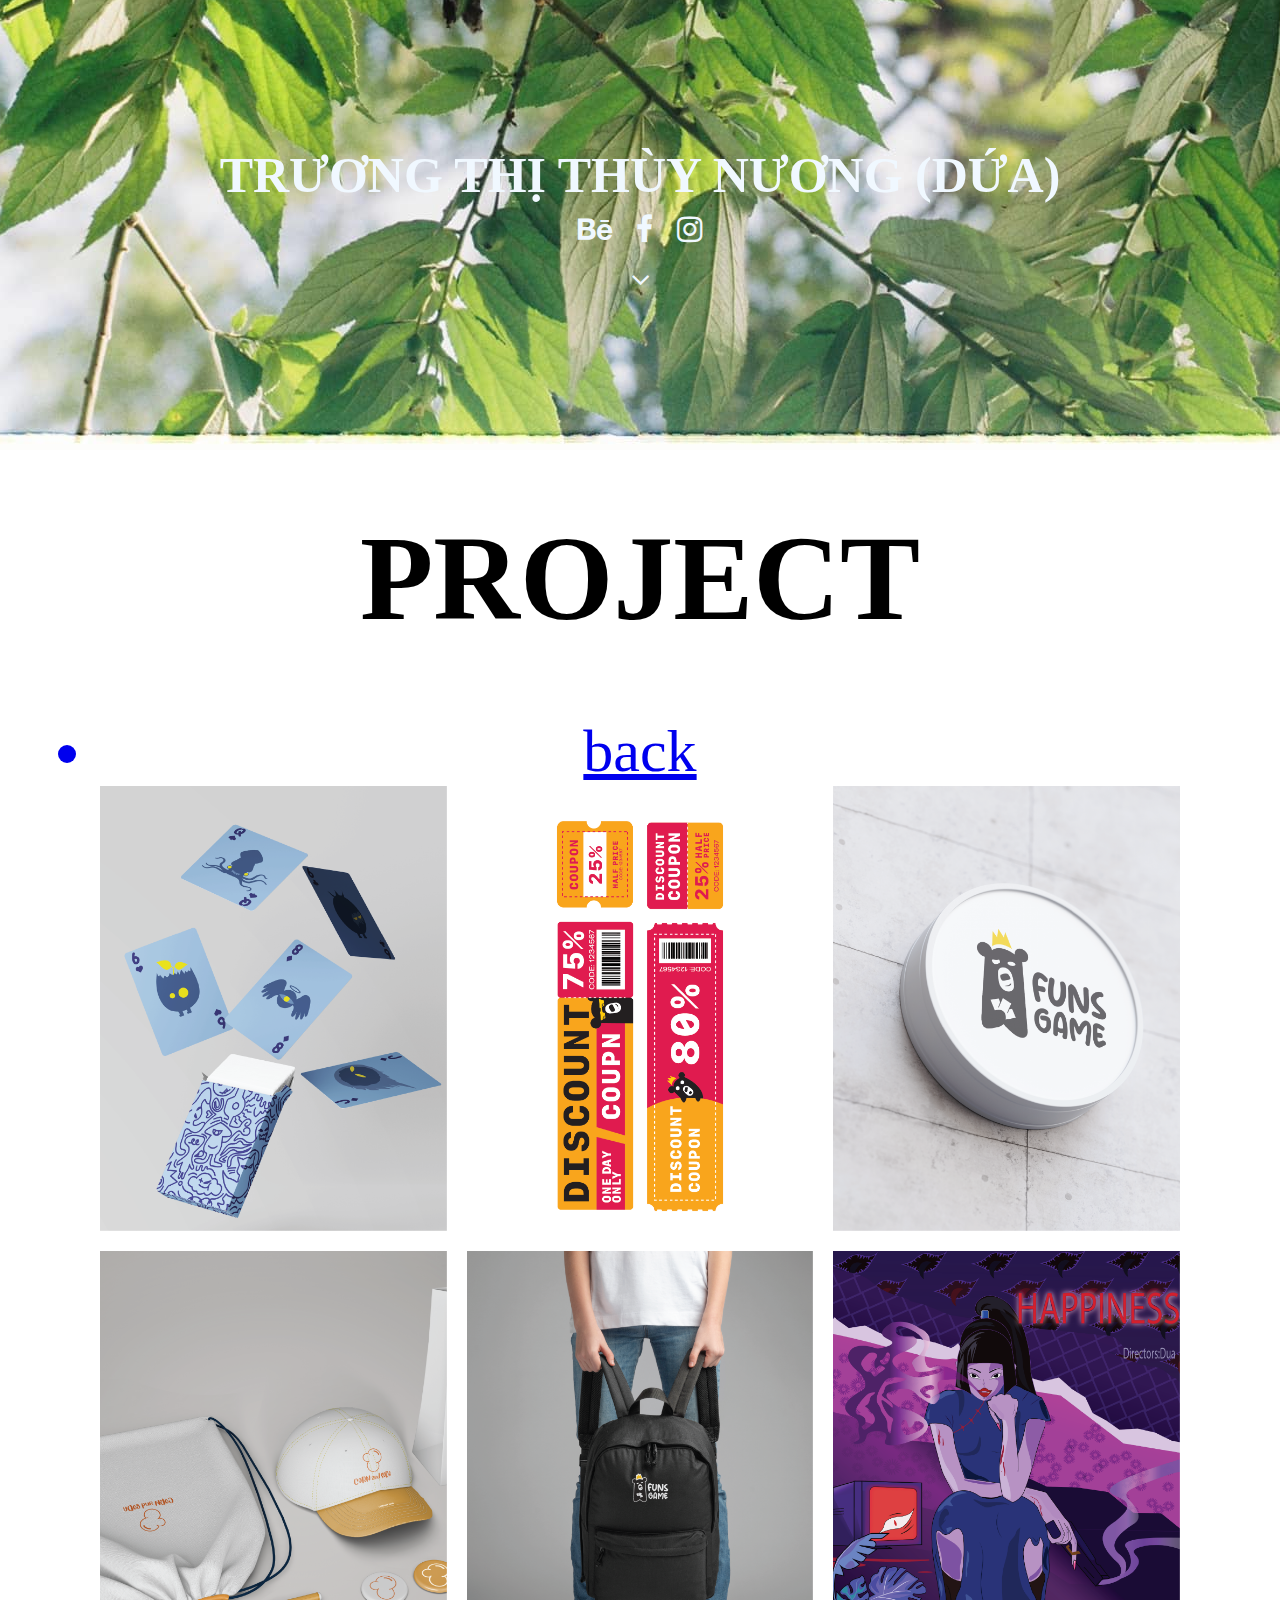
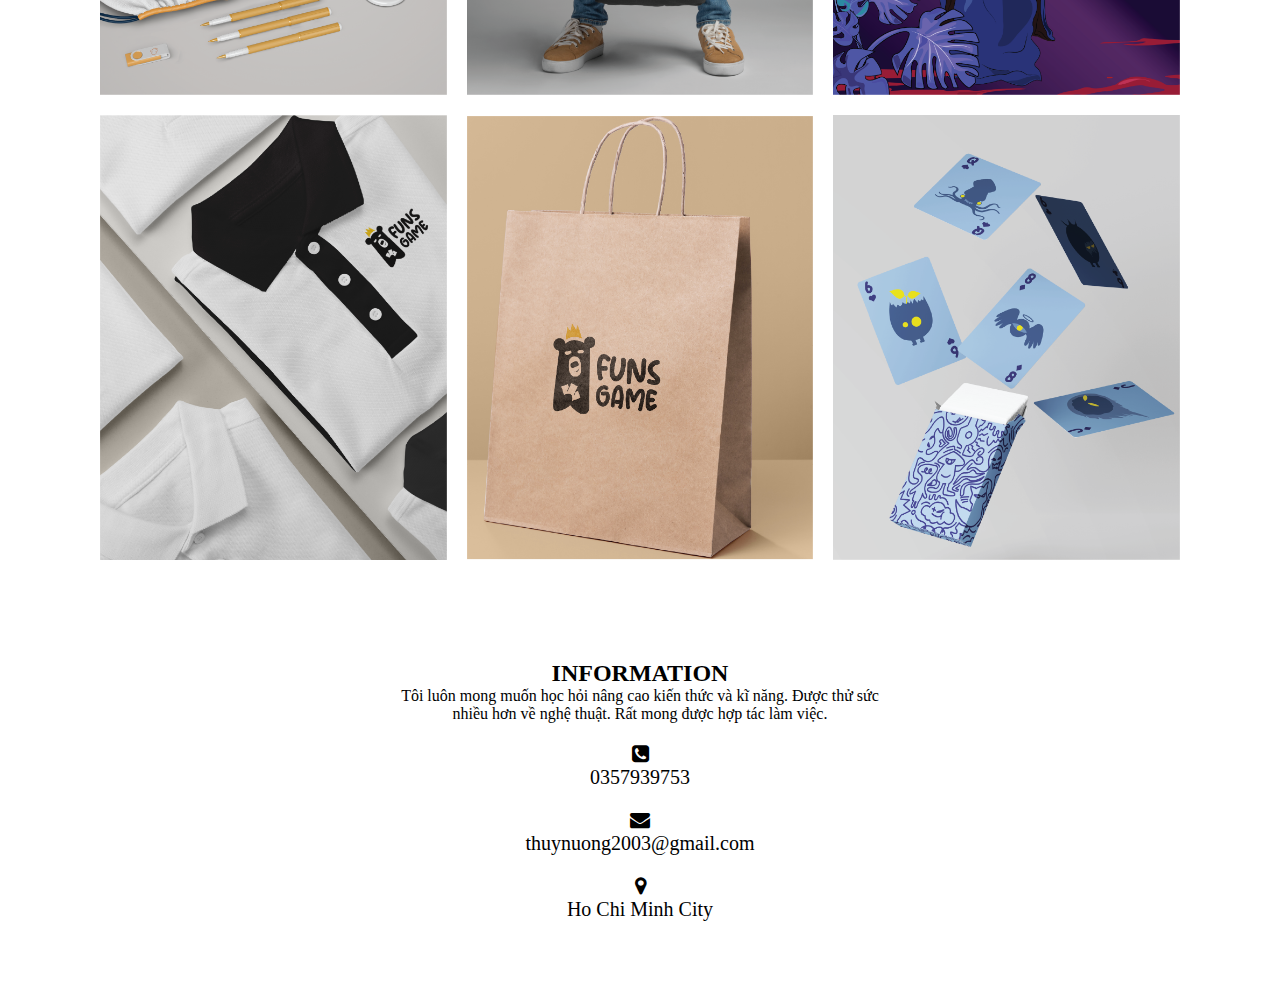
<file: trang con.html>
<!doctype html>
<html>
<head>
    <title>Trương Thị Thùy Nương</title>
<link rel="stylesheet" href="css/style2.css">
<link rel="stylesheet" href="https://cdnjs.cloudflare.com/ajax/libs/font-awesome/4.7.0/css/font-awesome.min.css">
<link
    rel="stylesheet"
    href="https://cdnjs.cloudflare.com/ajax/libs/animate.css/4.1.1/animate.min.css"
  />
	
</head>	
<body>
	<main>
		<section id="Banner">
		<div class="menu">
		<h1 class="animate__animated animate__bounce animate__slower	3s animate__infinite	infinite">TRƯƠNG THỊ THÙY NƯƠNG (DỨA)</h1>
      <div>
		       <i class="fa fa-behance" aria-hidden="true"></i>	
			   <i class="fa fa-facebook" aria-hidden="true"></i>
		       <i class="fa fa-instagram" aria-hidden="true"></i>
		       
     </div>
		   <i class="fa fa-angle-down nutchuyendong" aria-hidden="true"></i> </div>
		</section>
		<section id="contact">
			  <h1 class="animate__animated animate__rotateInDownLeft animate__rotateInUpRight">PROJECT</h1><br>
			
			<a href="index.html"><li>back</li></a>
		
			<div class="gridport">
			<img src="image/11.png">
			<img src="image/16.png">
			<img src="image/15.png">
			<img src="image/13.png">
		    <img src="image/14.png">
			<img src="image/12.png">
			<img src="image/17.png">
		    <img src="image/18-01.png">
			<img src="image/11.png">
			
			

		</div> 
			
		</section>
		<section id="center">
		<div class="chot">
			<h2>INFORMATION</h2>
			<p>Tôi luôn mong muốn học hỏi nâng cao kiến thức và kĩ năng. Được thử sức nhiều hơn về nghệ thuật. Rất mong được hợp tác làm việc. 
             </p>
		</div>
		
		<div class="iconcontact">
			<div class="iconcontact">
			<i class="fa fa-phone-square" aria-hidden="true"></i>
            <p>0357939753</p>
			</div>
			
			<div class="iconcontact">
			<i class="fa fa-envelope" aria-hidden="true"></i>
            <p>thuynuong2003@gmail.com</p>
			</div>
			
			<div class="iconcontact">
		    <i class="fa fa-map-marker" aria-hidden="true"></i>
            <p>Ho Chi Minh City</p>
			</div>

			</div>
		
		
		
		</section>
	</main>
</body>
</html>
</file>
<file: css/style2.css>
@charset "utf-8";
/* CSS Document */
*{
	margin: 0;
	padding: 0;
}
#Banner{
	background-image:url(../image/315464142_160027473393623_6317053333491513440_n.jpg);
    height: 50vh;
	background-position: bottom;
	display: flex;
	justify-content: center;
	text-align: center;
	color:aliceblue;
	align-items: center;
}
#Banner h1{
	font-size: 50px;
}
#Banner i{
	padding: 10px;
	font-size: 30px;
}
#Banner .nutchuyendong{
	animation: chuyendong 1s  infinite;
	
}
@keyframes chuyendong {
	0%{
		transform: translateY(0);
	}
	100%{
		transform: translateY(20px);
	}

}
#contact {
	padding: 60px 100px;
	text-align: center;
	font-size: 60px;
}
.gridport{
	display: grid;
	grid-template-columns: auto auto auto;
	grid-gap: 20px;
	border-radius:5px;
}
.gridport img{
	width:100%;
}
#center{
	padding: 40px 400px;
	text-align: center;
}
#chot{
	width: 80%;
	margin: 0 auto;
}
#center .iconcontact{
	justify-content:space-around;
	align-items: center;
	padding: 10px;
	width: 100%;
	width: 80%;
	margin: 0 auto;
}
.iconcontact {
	font-size: 20px;
}
</file>
